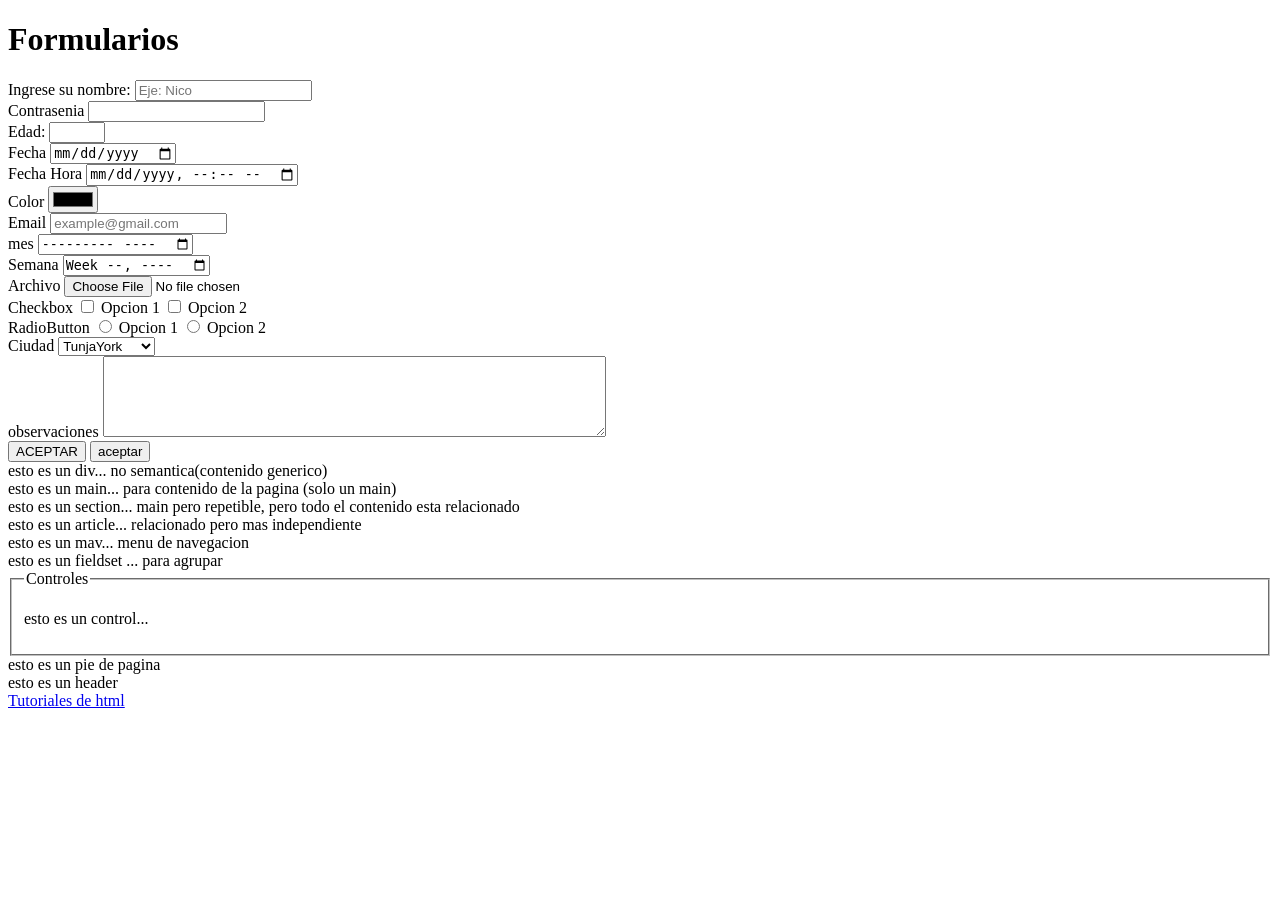
<file: forms.html>
<!DOCTYPE html>
<html lang="es">
<head>
    <meta charset="UFT-8">
    <title>Formularios</title>
</head>
<body>
    <h1>Formularios</h1>
    <form action="#" method="get">
        <label for="nombreID">Ingrese su nombre:</label>
        <input type="text" name="nombre" id="nombreID" placeholder="Eje: Nico">
        <br>
        <label for="pwd">Contrasenia</label>
        <input type="password" name="pwf" id="pwd" required>
        <br><label for="edad">Edad:</label>
        <input type="number" name="edad" id="edad" min="1" max="200">
        <br>
        <label for="fecha">Fecha</label>
        <input type="date" name="fecha" id="fecha">
        <br>
        <label for="fechaHora">Fecha Hora</label>
        <input type="datetime-local" name="fechaHora" id="fechaHora">
        <br>
        <label for="color">Color</label>
        <input type="color", name="color" id="color">
        <br>
        <label for="email">Email</label>
        <input type="email", name="email" id="email" placeholder="example@gmail.com">
        <br>
        <label for="mes">mes</label>
        <input type="month" name="mes" id="mes">
        <br>
        <label for="semana">Semana</label>
        <input type="week" name="semana" id="semana">
        <br>
        <label for="archivo">Archivo</label>
        <input type="file" name="archivo" id="archivo">
        <br>
        <label for="check">Checkbox</label>
        <label>
            <input type="checkbox" name="ejemplocheck1"> Opcion 1
        </label>
        <label>
            <input type="checkbox" name="ejemplocheck2"> Opcion 2
        </label>
        <br>
        <label for="radio">RadioButton</label>
        <label>
            <input type="radio" name="eradio1" value="1"> Opcion 1
        </label>
        <label>
            <input type="radio" name="radio1" value="2"> Opcion 2
        </label>
        <br>
        <label for="ciudad">Ciudad</label>
        <select name="ciudad" id="ciudad">
            <option value="1">TunjaYork</option>
            <option value="2">DuitamaGod</option>
            <option value="1">Paipacity</option>
        </select>
        <br>
        <label for="observaciones">observaciones</label>
        <textarea name="observaciones" id="observaciones" cols="60" rows="5"></textarea>
        <br>
        <input type="submit" value="ACEPTAR">
        <button type="submit">aceptar</button>
    </form>

    <div>
        esto es un div... no semantica(contenido generico)
    </div>
    <main>
        esto es un main... para contenido de la pagina (solo un main)
    </main>
    <section>
        esto es un section... main pero repetible, pero todo el contenido esta relacionado
    </section>
    <article>
        esto es un article... relacionado pero mas independiente
    </article>    
    <nav>
        esto es un mav... menu de navegacion
    </nav>
    esto es un fieldset ... para agrupar
    <fieldset>
        <legend>Controles</legend>
        <p>esto es un control...</p>
    </fieldset>
    <footer>
        esto es un pie de pagina
    </footer>
    <header>
        esto es un header
    </header>

    <a href="https://www.w3schools.com/html/">Tutoriales de html</a>





</body>






</html>
</file>
